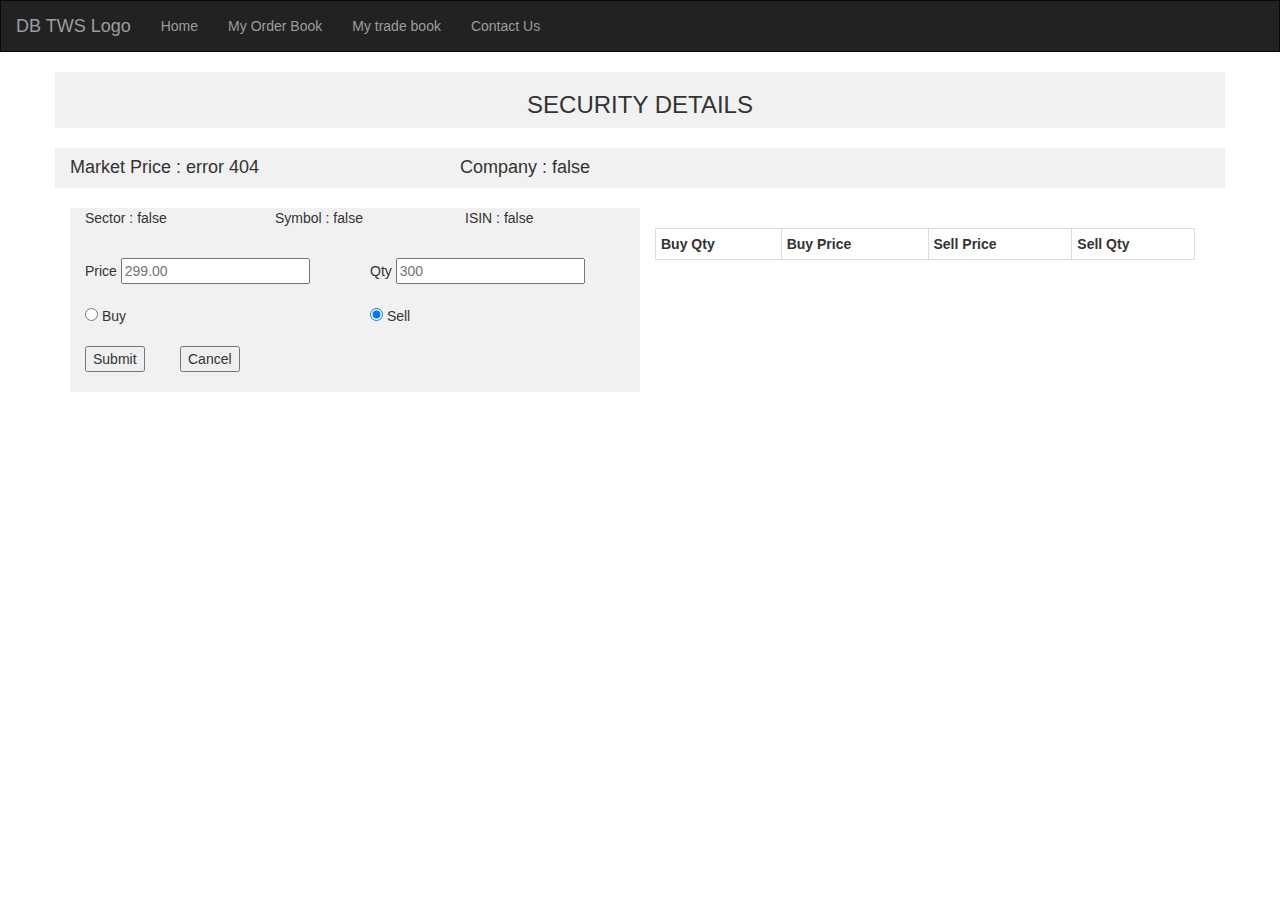
<file: buy_sell.html>
<!DOCTYPE html>
<html lang="en">
<head>
  <title>Deutsche Bank TWS</title>
  <meta charset="utf-8">
  <meta name="viewport" content="width=device-width, initial-scale=1">
  <link rel="stylesheet" href="https://maxcdn.bootstrapcdn.com/bootstrap/3.3.7/css/bootstrap.min.css">
  <script src="https://ajax.googleapis.com/ajax/libs/jquery/3.3.1/jquery.min.js"></script>
  <script src="https://maxcdn.bootstrapcdn.com/bootstrap/3.3.7/js/bootstrap.min.js"></script>
  <script src = "js/buy_sell.js"></script>
  
  <style>
    /* Remove the navbar's default margin-bottom and rounded borders */ 

    .navbar {
      margin-bottom: 0;
      border-radius: 0;
      
    }    
    /* Add a gray background color and some padding to the footer */
    footer {
      background-color: #f2f2f2;
      padding: 25px;
    }
    table {
    font-family: arial, sans-serif;
    border-collapse: collapse;
    width: 100%;
    margin-top: 20px;
    }
    search{
      width: 100%;
      align-content: center;
      margin: 5px;
    }
td, th {
    border: 1px solid #dddddd;
    text-align: left;
    padding: 5px;
}

tr:nth-child(even) {
    background-color: #dddddd;
}

#title{
  background-color: #f1f1f1
}
  </style>
</head>
<body>

<nav class="navbar navbar-inverse">
  <div class="container-fluid">
    <div class="navbar-header">
      <button type="button" class="navbar-toggle" data-toggle="collapse" data-target="#myNavbar">
        <span class="icon-bar"></span>
        <span class="icon-bar"></span>
        <span class="icon-bar"></span>                        
      </button>
      <a class="navbar-brand" href="#">DB TWS Logo</a>
    </div>
    <div class="collapse navbar-collapse" id="myNavbar">
      <ul class="nav navbar-nav">
        <li id="home"><a href="#">Home</a></li>
        <li id="orderbook"><a href="orders.html">My Order Book</a></li>
        <li id="tradebook"><a href="#">My trade book</a></li>
        <li id="contactus"><a href="#">Contact Us</a></li>
      </ul>
      
    </div>
  </div>
</nav><br>
 
  
  
<!-- The Modal -->


    <div class="container">
        <div class="row" id="title">
            <div class="col-sm-12">
              <center>
                <h3>SECURITY DETAILS</h3>
                </center>
            </div>
        </div><br>
        <div class="row" id="title">
            <div class="col-sm-4">
              <h4 id="line2"></h4>
            </div>
            <div class="col-sm-8">
                <h4 id="line1"></h4>
            </div>
          </div><br>
            
        <div class="col-sm-6" id="title">
        
        <div class="row">
            <div class="col-sm-4">
              <p id="line3"></p>
            </div>
            <div class="col-sm-4">
                <p id="line4"></p>
            </div>
            <div class="col-sm-4">
                    <p id="line5"></p>
            </div>

        </div><br>
        <form>
                <div class="row" >
                  <div class="col-sm-6">
                      Price <input type="text" name="price" id="price" placeholder="299.00"> 
                  </div>
                  <div class="col-sm-6">
                      Qty <input type="text" name="qty" id="qty" placeholder="300"> 
                  </div>
                  </div><br>
                  <div class="row">
                <div class="col-sm-6">
                    <input type="radio" name="buysell" value="B" checked onclick="direction(this.value)"> Buy
                </div>
                <div class="col-sm-6">
                    <input type="radio" name="buysell" value="S" checked onclick="direction(this.value)"> Sell
                </div>
              </div>
              <br>
              <div class="row">
                <div class="col-sm-2">
                    <!--<input type="submit" name="submit" value="Submit">-->
                    <button type="button" onclick="submitOrder()">Submit</button>
                </div>
                <div class="col-sm-2">
                      <button type="button" onclick="cancelOrder()">Cancel</button>
                </div>
              </div>
              <br>
            </form>
            
    </div>
    <div class="col-sm-6">
            <table id="qwerty" >
                    <tr>
                      <th>Buy Qty</th>
                      <th>Buy Price</th>
                      <th>Sell Price</th>
                      <th>Sell Qty</th>
                    </tr>
                    
                  </table>
    </div>
</div>
<br>
<div class="container">
         
        </div>
  
<p id="para"></p>
</body>
</html>
</file>
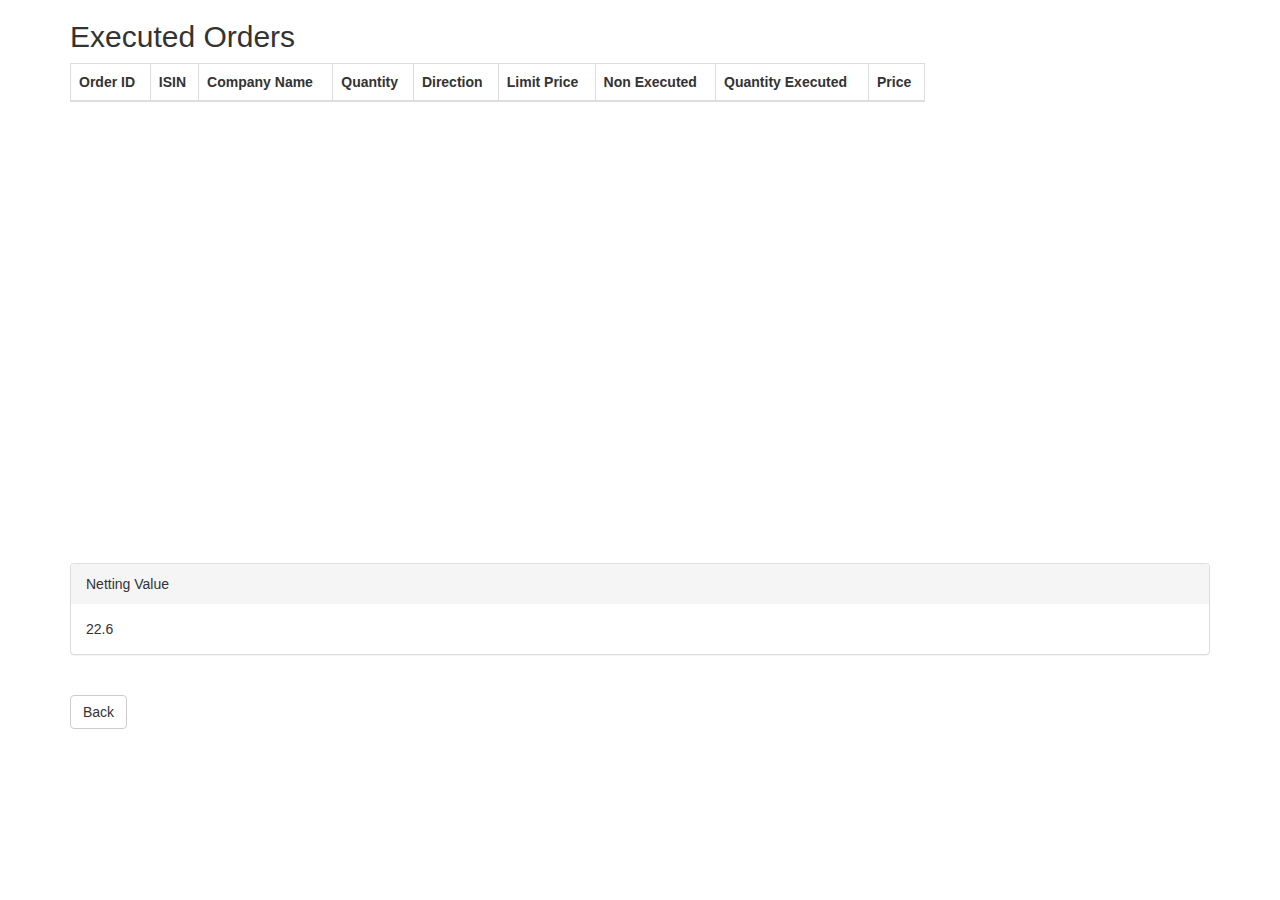
<file: orders.html>
<!DOCTYPE html>
<html lang="en">
<head>
  <title>Order Blotter</title>
  <meta charset="utf-8">
  <meta name="viewport" content="width=device-width, initial-scale=1">
  <link rel="stylesheet" href="https://maxcdn.bootstrapcdn.com/bootstrap/3.3.7/css/bootstrap.min.css">
  <script src="https://ajax.googleapis.com/ajax/libs/jquery/3.3.1/jquery.min.js"></script>
  <script src="https://maxcdn.bootstrapcdn.com/bootstrap/3.3.7/js/bootstrap.min.js"></script>
  <link rel="stylesheet" href="css/orders.css">
</head>
<body>

<div class="container">
  <h2>Executed Orders</h2>
  <div class="scrollit">         
  <table class="table table-bordered" id="one">
    <thead>
      <tr>
        <th>Order ID</th>
        <th>ISIN</th>
        <th>Company Name</th>
        <th>Quantity</th>
        <th>Direction</th>
        <th>Limit Price</th>
        <th>Non Executed</th>
        <th>Quantity Executed</th>
        <th>Price</th>
      </tr>
     
    </thead>
    <tbody>
      
      
    </tbody>
  </table>
</div>
<div class="panel-group" div="pan">
  <div class="panel panel-default">
    <div class="panel-heading">Netting Value</div>
    <div class="panel-body" id="here">22.6</div>
  </div>
</div>

  <br>
<a href="tws.html">
    <button type="button" class="btn btn-default">Back</button>
    </a>


    





</div>

<script src="js/orders.js"></script>

</body>
</html>
</file>
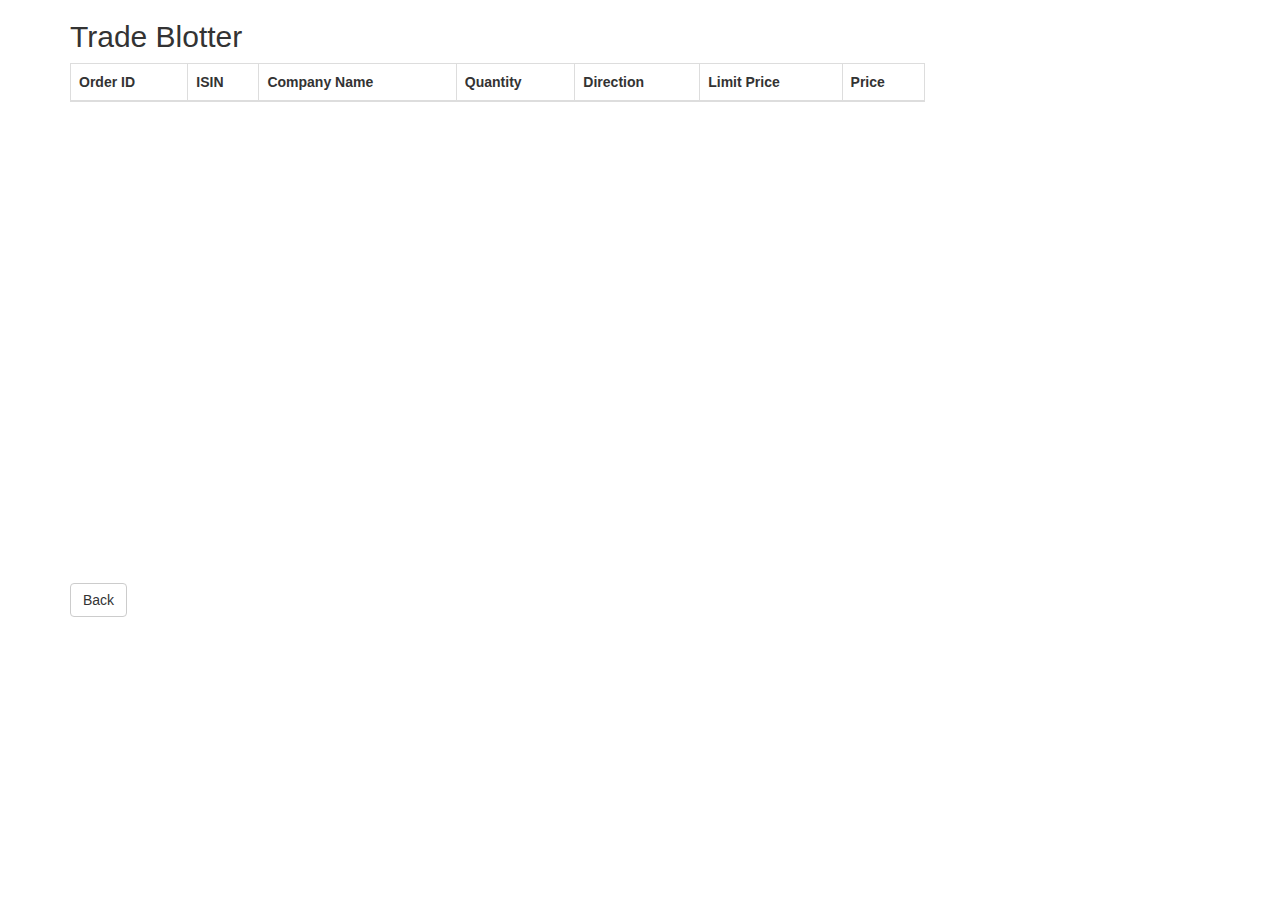
<file: trade_blotter.html>
<!DOCTYPE html>
<html lang="en">
<head>
  <title>Trade Blotter</title>
  <meta charset="utf-8">
  <meta name="viewport" content="width=device-width, initial-scale=1">
  <link rel="stylesheet" href="https://maxcdn.bootstrapcdn.com/bootstrap/3.3.7/css/bootstrap.min.css">
  <script src="https://ajax.googleapis.com/ajax/libs/jquery/3.3.1/jquery.min.js"></script>
  <script src="https://maxcdn.bootstrapcdn.com/bootstrap/3.3.7/js/bootstrap.min.js"></script>
  <link rel="stylesheet" href="css/orders.css">
</head>
<body>

<div class="container">
  <h2>Trade Blotter</h2>
  <div class="scrollit">         
  <table class="table table-bordered" id="one">
    <thead>
      <tr>
        <th>Order ID</th>
        <th>ISIN</th>
        <th>Company Name</th>
        <th>Quantity</th>
        <th>Direction</th>
        <th>Limit Price</th>
        <th>Price</th>
      </tr>
     
    </thead>
    <tbody>
      
      
    </tbody>
  </table>
</div>


  <br>
<a href="tws.html">
    <button type="button" class="btn btn-default">Back</button>
    </a>


    





</div>

<script src="js/orders.js"></script>

</body>
</html>
</file>
<file: css/orders.css>
/*table {
    font-family: arial, sans-serif;
    border-collapse: collapse;
    width: 100%;
    display: inline-block;
    background-color: black;
}
*/
.scrollit {
    overflow:scroll;
    height:500px;
}

.table {
    width: 75%;
    padding: 100px;
    
}
</file>
